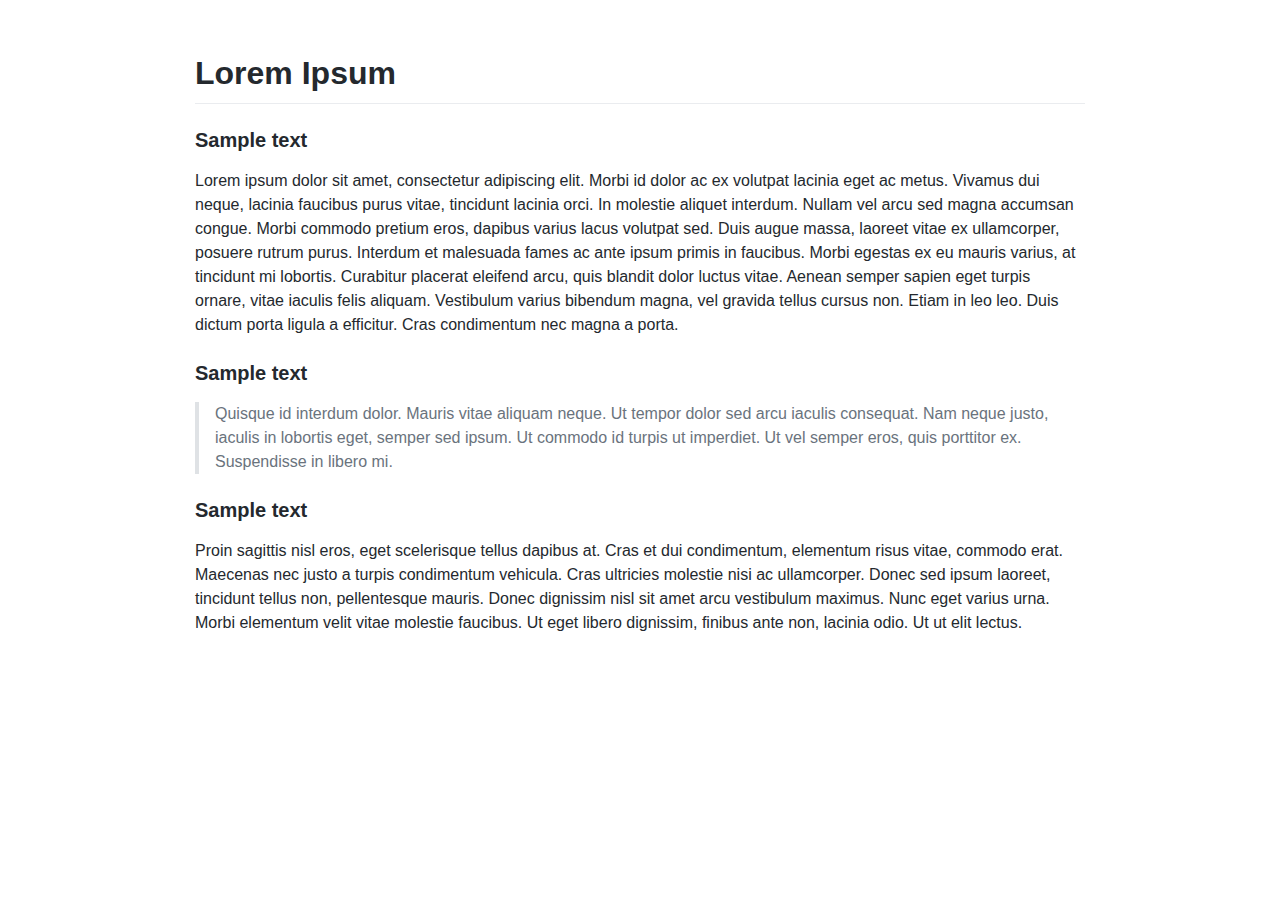
<file: files/another.html>
<!DOCTYPE html>

<html>
<head>
  <title>Lorem Ipsum</title>
  <link href="md.css" rel="stylesheet" type="text/css">
  <link href="style.css" rel="stylesheet" type="text/css">
</head>

<body>
  <div class="markdown-body">
    <h1>Lorem Ipsum</h1>

    <h3>Sample text</h3>

    <p>Lorem ipsum dolor sit amet, consectetur adipiscing elit.
    Morbi id dolor ac ex volutpat lacinia eget ac metus. Vivamus
    dui neque, lacinia faucibus purus vitae, tincidunt lacinia
    orci. In molestie aliquet interdum. Nullam vel arcu sed magna
    accumsan congue. Morbi commodo pretium eros, dapibus varius
    lacus volutpat sed. Duis augue massa, laoreet vitae ex
    ullamcorper, posuere rutrum purus. Interdum et malesuada fames
    ac ante ipsum primis in faucibus. Morbi egestas ex eu mauris
    varius, at tincidunt mi lobortis. Curabitur placerat eleifend
    arcu, quis blandit dolor luctus vitae. Aenean semper sapien
    eget turpis ornare, vitae iaculis felis aliquam. Vestibulum
    varius bibendum magna, vel gravida tellus cursus non. Etiam in
    leo leo. Duis dictum porta ligula a efficitur. Cras condimentum
    nec magna a porta.</p>

    <h3>Sample text</h3>

    <blockquote>
      Quisque id interdum dolor. Mauris vitae aliquam neque. Ut
      tempor dolor sed arcu iaculis consequat. Nam neque justo,
      iaculis in lobortis eget, semper sed ipsum. Ut commodo id
      turpis ut imperdiet. Ut vel semper eros, quis porttitor ex.
      Suspendisse in libero mi.
    </blockquote>

    <h3>Sample text</h3>

    <p>Proin sagittis nisl eros, eget scelerisque tellus dapibus
    at. Cras et dui condimentum, elementum risus vitae, commodo
    erat. Maecenas nec justo a turpis condimentum vehicula. Cras
    ultricies molestie nisi ac ullamcorper. Donec sed ipsum
    laoreet, tincidunt tellus non, pellentesque mauris. Donec
    dignissim nisl sit amet arcu vestibulum maximus. Nunc eget
    varius urna. Morbi elementum velit vitae molestie faucibus. Ut
    eget libero dignissim, finibus ante non, lacinia odio. Ut ut
    elit lectus.</p>
  </div>
</body>
</html>
</file>
<file: files/md.css>
.markdown-body hr::after,.markdown-body::after{clear:both}@font-face{font-family:octicons-link;src:url([data-uri]) format('woff')}.markdown-body{-ms-text-size-adjust:100%;-webkit-text-size-adjust:100%;color:#24292e;font-family:-apple-system,BlinkMacSystemFont,"Segoe UI",Helvetica,Arial,sans-serif,"Apple Color Emoji","Segoe UI Emoji","Segoe UI Symbol";font-size:16px;line-height:1.5;word-wrap:break-word}.markdown-body .pl-c{color:#6a737d}.markdown-body .pl-c1,.markdown-body .pl-s .pl-v{color:#005cc5}.markdown-body .pl-e,.markdown-body .pl-en{color:#6f42c1}.markdown-body .pl-s .pl-s1,.markdown-body .pl-smi{color:#24292e}.markdown-body .pl-ent{color:#22863a}.markdown-body .pl-k{color:#d73a49}.markdown-body .pl-pds,.markdown-body .pl-s,.markdown-body .pl-s .pl-pse .pl-s1,.markdown-body .pl-sr,.markdown-body .pl-sr .pl-cce,.markdown-body .pl-sr .pl-sra,.markdown-body .pl-sr .pl-sre{color:#032f62}.markdown-body .pl-smw,.markdown-body .pl-v{color:#e36209}.markdown-body .pl-bu{color:#b31d28}.markdown-body .pl-ii{color:#fafbfc;background-color:#b31d28}.markdown-body .pl-c2{color:#fafbfc;background-color:#d73a49}.markdown-body .pl-c2::before{content:"^M"}.markdown-body .pl-sr .pl-cce{font-weight:700;color:#22863a}.markdown-body .pl-ml{color:#735c0f}.markdown-body .pl-mh,.markdown-body .pl-mh .pl-en,.markdown-body .pl-ms{font-weight:700;color:#005cc5}.markdown-body .pl-mi{font-style:italic;color:#24292e}.markdown-body .pl-mb{font-weight:700;color:#24292e}.markdown-body .pl-md{color:#b31d28;background-color:#ffeef0}.markdown-body .pl-mi1{color:#22863a;background-color:#f0fff4}.markdown-body .pl-mc{color:#e36209;background-color:#ffebda}.markdown-body .pl-mi2{color:#f6f8fa;background-color:#005cc5}.markdown-body .pl-mdr{font-weight:700;color:#6f42c1}.markdown-body .pl-ba{color:#586069}.markdown-body .pl-sg{color:#959da5}.markdown-body .pl-corl{text-decoration:underline;color:#032f62}.markdown-body .octicon{display:inline-block;fill:currentColor;vertical-align:text-bottom}.markdown-body hr::after,.markdown-body hr::before,.markdown-body::after,.markdown-body::before{display:table;content:""}.markdown-body a{background-color:transparent;color:#0366d6;text-decoration:none}.markdown-body a:active,.markdown-body a:hover{outline-width:0}.markdown-body h1{margin:.67em 0}.markdown-body img{border-style:none}.markdown-body hr{box-sizing:content-box}.markdown-body input{font:inherit;margin:0;overflow:visible;font-family:inherit;font-size:inherit;line-height:inherit}.markdown-body dl dt,.markdown-body strong,.markdown-body table th{font-weight:600}.markdown-body code,.markdown-body pre{font-family:SFMono-Regular,Consolas,"Liberation Mono",Menlo,Courier,monospace}.markdown-body [type=checkbox]{box-sizing:border-box;padding:0}.markdown-body *{box-sizing:border-box}.markdown-body a:hover{text-decoration:underline}.markdown-body td,.markdown-body th{padding:0}.markdown-body blockquote{margin:0}.markdown-body ol ol,.markdown-body ul ol{list-style-type:lower-roman}.markdown-body ol ol ol,.markdown-body ol ul ol,.markdown-body ul ol ol,.markdown-body ul ul ol{list-style-type:lower-alpha}.markdown-body dd{margin-left:0}.markdown-body .pl-0{padding-left:0!important}.markdown-body .pl-1{padding-left:4px!important}.markdown-body .pl-2{padding-left:8px!important}.markdown-body .pl-3{padding-left:16px!important}.markdown-body .pl-4{padding-left:24px!important}.markdown-body .pl-5{padding-left:32px!important}.markdown-body .pl-6{padding-left:40px!important}.markdown-body>:first-child{margin-top:0!important}.markdown-body>:last-child{margin-bottom:0!important}.markdown-body a:not([href]){color:inherit;text-decoration:none}.markdown-body .anchor{float:left;padding-right:4px;margin-left:-20px;line-height:1}.markdown-body .anchor:focus{outline:0}.markdown-body blockquote,.markdown-body dl,.markdown-body ol,.markdown-body p,.markdown-body pre,.markdown-body table,.markdown-body ul{margin-top:0;margin-bottom:16px}.markdown-body hr{overflow:hidden;background:#e1e4e8;height:.25em;padding:0;margin:24px 0;border:0}.markdown-body blockquote{padding:0 1em;color:#6a737d;border-left:.25em solid #dfe2e5}.markdown-body h1,.markdown-body h2{padding-bottom:.3em;border-bottom:1px solid #eaecef}.markdown-body blockquote>:first-child{margin-top:0}.markdown-body blockquote>:last-child{margin-bottom:0}.markdown-body h1,.markdown-body h2,.markdown-body h3,.markdown-body h4,.markdown-body h5,.markdown-body h6{margin-top:24px;margin-bottom:16px;font-weight:600;line-height:1.25}.markdown-body h1 .octicon-link,.markdown-body h2 .octicon-link,.markdown-body h3 .octicon-link,.markdown-body h4 .octicon-link,.markdown-body h5 .octicon-link,.markdown-body h6 .octicon-link{color:#1b1f23;vertical-align:middle;visibility:hidden}.markdown-body h1:hover .anchor,.markdown-body h2:hover .anchor,.markdown-body h3:hover .anchor,.markdown-body h4:hover .anchor,.markdown-body h5:hover .anchor,.markdown-body h6:hover .anchor{text-decoration:none}.markdown-body h1:hover .anchor .octicon-link,.markdown-body h2:hover .anchor .octicon-link,.markdown-body h3:hover .anchor .octicon-link,.markdown-body h4:hover .anchor .octicon-link,.markdown-body h5:hover .anchor .octicon-link,.markdown-body h6:hover .anchor .octicon-link{visibility:visible}.markdown-body h1{font-size:2em}.markdown-body h2{font-size:1.5em}.markdown-body h3{font-size:1.25em}.markdown-body h4{font-size:1em}.markdown-body h5{font-size:.875em}.markdown-body h6{font-size:.85em;color:#6a737d}.markdown-body ol,.markdown-body ul{padding-left:2em}.markdown-body ol ol,.markdown-body ol ul,.markdown-body ul ol,.markdown-body ul ul{margin-top:0;margin-bottom:0}.markdown-body li{word-wrap:break-all}.markdown-body li>p{margin-top:16px}.markdown-body li+li{margin-top:.25em}.markdown-body dl{padding:0}.markdown-body dl dt{padding:0;margin-top:16px;font-size:1em;font-style:italic}.markdown-body dl dd{padding:0 16px;margin-bottom:16px}.markdown-body table{border-spacing:0;border-collapse:collapse;display:block;width:100%;overflow:auto}.markdown-body table td,.markdown-body table th{padding:6px 13px;border:1px solid #dfe2e5}.markdown-body table tr{background-color:#fff;border-top:1px solid #c6cbd1}.markdown-body table tr:nth-child(2n){background-color:#f6f8fa}.markdown-body img{max-width:100%;box-sizing:content-box;background-color:#fff}.markdown-body img[align=right]{padding-left:20px}.markdown-body img[align=left]{padding-right:20px}.markdown-body code{padding:.2em .4em;margin:0;font-size:85%;background-color:rgba(27,31,35,.05);border-radius:3px}.markdown-body pre{word-wrap:normal}.markdown-body pre>code{padding:0;margin:0;font-size:100%;word-break:normal;white-space:pre;background:0 0;border:0}.markdown-body .highlight{margin-bottom:16px}.markdown-body .highlight pre{margin-bottom:0;word-break:normal}.markdown-body .highlight pre,.markdown-body pre{padding:16px;overflow:auto;font-size:85%;line-height:1.45;background-color:#f6f8fa;border-radius:3px}.markdown-body pre code{display:inline;max-width:auto;padding:0;margin:0;overflow:visible;line-height:inherit;word-wrap:normal;background-color:transparent;border:0}.markdown-body .full-commit .btn-outline:not(:disabled):hover{color:#005cc5;border-color:#005cc5}.markdown-body kbd{display:inline-block;padding:3px 5px;font:11px SFMono-Regular,Consolas,"Liberation Mono",Menlo,Courier,monospace;line-height:10px;color:#444d56;vertical-align:middle;background-color:#fafbfc;border:1px solid #d1d5da;border-bottom-color:#c6cbd1;border-radius:3px;box-shadow:inset 0 -1px 0 #c6cbd1}.markdown-body :checked+.radio-label{position:relative;z-index:1;border-color:#0366d6}.markdown-body .task-list-item{list-style-type:none}.markdown-body .task-list-item+.task-list-item{margin-top:3px}.markdown-body .task-list-item input{margin:0 .2em .25em -1.6em;vertical-align:middle}.markdown-body hr{border-bottom-color:#eee}
</file>
<file: files/style.css>
.markdown-body {
    box-sizing: border-box;
    min-width: 200px;
    max-width: 980px;
    margin: 0 auto;
    padding: 45px;
}

@media (max-width: 767px) {
    .markdown-body {
        padding: 15px;
    }
}

.col {
    float: left;
    width: 50%;
}
</file>
